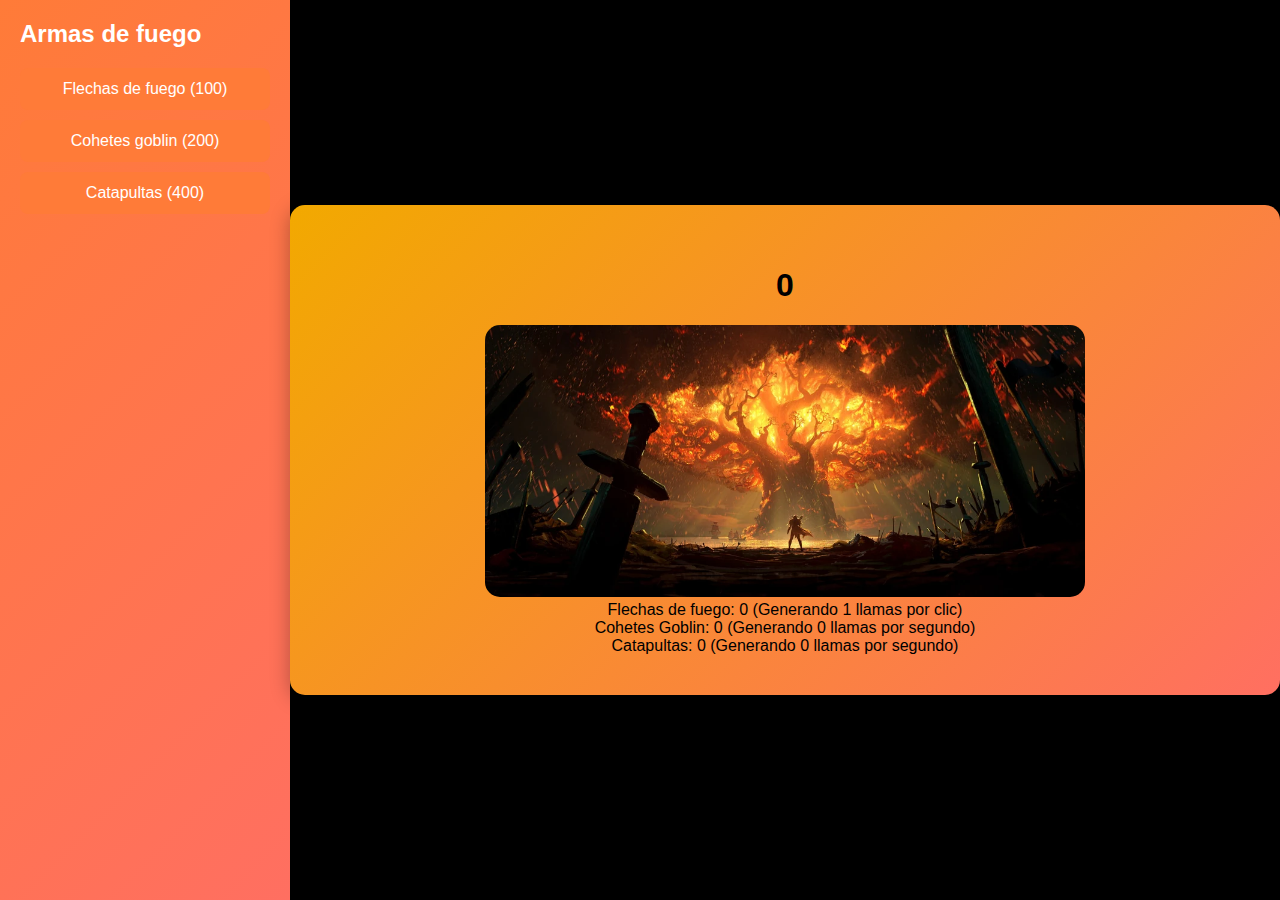
<file: index.html>
<!DOCTYPE html>
<html lang="es">
    <head>
        <meta charset="UTF-8">
        <meta name="viewport" content="width=device-width, initial-scale=1.0">
        <title>Fuego Clicker</title>
        <link rel="stylesheet" href="styles/estilos.css">
        <script src="juego.js" defer></script>
    </head>
    <body>
        <div class="contenedor-principal">
            <!-- Contenedor de los botones -->
            <div class="barra-lateral">
                <h2>Armas de fuego</h2>
                <div class="botones">
                    <button onclick="juego.adquirirProducto(0);">Flechas de fuego (100)</button>
                    <button onclick="juego.adquirirProducto(1);">Cohetes goblin (200)</button>
                    <button onclick="juego.adquirirProducto(2);">Catapultas (400)</button>
                    <!-- Proximos: Mago de fuego, Elemental de lava, Dragon subyugado (clan BocaLagarto),        -->
                </div>
            </div>
    <!--
    - En alguna parte  de la columna / la zona de botones, contar que los chamanes reabsorven las llamas para potenciar/multiplicar sus armas y volver a lanzarlas
    - Igual habría que poner un sistema de notificaciones cada X milestone de llamas para ayudar a explicarlo
    - p.e. "Has conseguido 75 llamas, los chamanes nos informan que si reabsorvieramos las llamas del arbol, podríamos potenciar nuestras armas de fuego. Permanece atento
        y sigue quemando el arbol. Próximamente recibirás noticias"
    - p.e. "Has conseguido 100 llamas, los chamanes nos informan que si reabsorvemos las llamas del arbol, podremos potenciar nuestras flechas de fuego"
    - p.e. "Has conseguido 200 llamas, los chamanes nos informan que si reabsorvemos las llamas del arbol, podremos crear cohetes goblin"
    - p.e. "Has conseguido 400 llamas, los chamanes nos informan que si reabsorvemos las llamas del arbol, podremos crear catapultas"
    -->



            <!-- Contenedor del juego  -->
            <div class="contenedor">
                <h1 id="contador">0</h1>
                <img src="img/Teldrassil_Burning.png" onclick="juego.hacerClicEnArbol();" class="arbol-img" />
                <div id="inventario" class="inventario"></div>
            </div>
        </div>
    </body>
    
</html>

<!-- -->
</file>
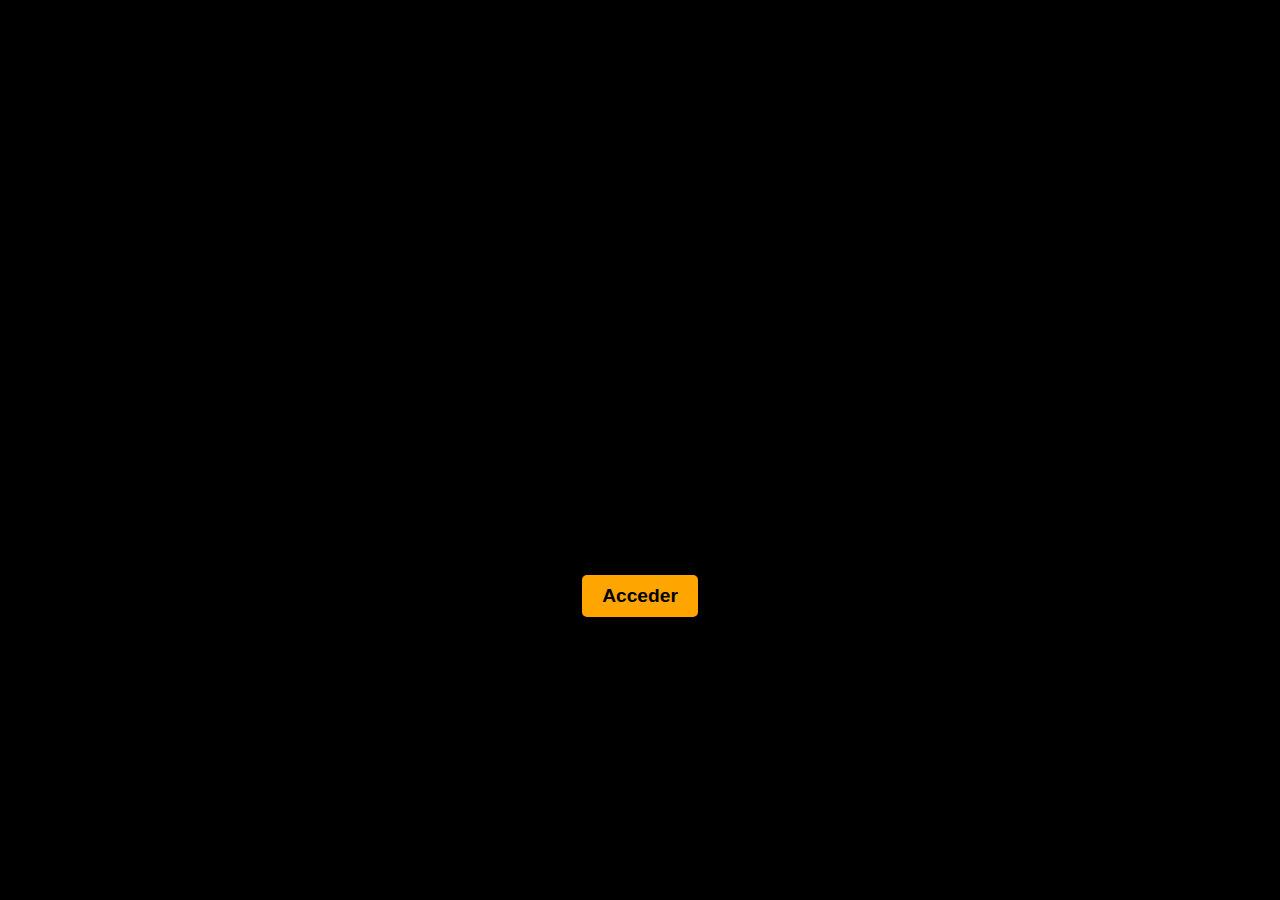
<file: landing.html>
<!DOCTYPE html>
<html lang="es">
<head>
    <meta charset="UTF-8">
    <meta name="viewport" content="width=device-width, initial-scale=1.0">
    <title>Introducción - Fuego Clicker</title>
    <link rel="stylesheet" href="styles/landing.css">
</head>
<body>
    <div class="contenedor">
        <div class="texto">
            <p class="fade-in">
                Los ejércitos de los niños rata se agolpan delante de la gran cabaña en el árbol del druida Melafo. 
                Su comandante, el generalísimo Culo Silvano (Silvan Ass), es un emo enfadado con la vida y ha decidido prenderle fuego. 
                Tu misión es ayudarle a conseguirlo, por lo que ha puesto en tus manos la gestión de su arsenal.
            </p>
        </div>
        <button class="boton-acceder" onclick="window.location.href='index.html';">Acceder</button>
    </div>
</body>
</html>
</file>
<file: styles/estilos.css>
/* Estilos generales para el body */
body {
    font-family: 'Arial', sans-serif;
    background-color: #000000;
    margin: 0;
    padding: 0;
    display: flex;
    justify-content: center;
    align-items: center;
    height: 100vh;
}

/* Contenedor principal que incluye barra lateral y el juego */
.contenedor-principal {
    display: flex;
    height: 100vh;
    width: 100vw;
    background-color: #000000;
}

/* Barra lateral para los botones */
.barra-lateral {
    width: 250px;
    background: linear-gradient(135deg, #ff7b38, #ff6f61);
    color: white;
    padding: 20px;
    box-shadow: 2px 0 10px rgba(0, 0, 0, 0.5);
    display: flex;
    flex-direction: column;
    align-items: flex-start;
    overflow-y: auto; /* Habilitar scroll si añades más productos */
}

.barra-lateral h2 {
    margin: 0 0 20px 0;
    font-size: 1.5rem;
    text-align: left;
}

/* Estilo de los botones en la barra lateral */
.barra-lateral .botones button {
    background-color: #ff7b38;
    color: white;
    border: none;
    padding: 12px 20px;
    margin-bottom: 10px;
    font-size: 1rem;
    border-radius: 8px;
    cursor: pointer;
    width: 100%; /* Ocupan todo el ancho de la barra */
    transition: background-color 0.3s, transform 0.3s;
}

.barra-lateral .botones button:hover {
    background-color: #e65f00;
    transform: scale(1.05);
}

/* Contenedor del juego */
.contenedor {
    flex: 1;
    text-align: center;
    background: linear-gradient(135deg, #f2a900, #ff6f61);
    border-radius: 15px;
    padding: 40px;
    margin: auto;
    box-shadow: 0px 4px 20px rgba(0, 0, 0, 0.3);
}

/* Imagen del árbol */
.arbol-img {
    width: 600px;
    height: auto;
    cursor: pointer;
    border-radius: 15px;
    transition: transform 0.2s ease-in-out, box-shadow 0.3s ease-in-out;
}

.arbol-img:hover {
    transform: scale(1.1);
    box-shadow: 0px 4px 20px rgba(0, 0, 0, 0.2);
}
</file>
<file: styles/landing.css>
/* Estilos generales */
body {
    margin: 0;
    padding: 0;
    background-color: black;
    color: white;
    font-family: 'Arial', sans-serif;
    display: flex;
    justify-content: center;
    align-items: center;
    height: 100vh;
    text-align: center;
}

/* Contenedor principal */
.contenedor {
    display: flex;
    flex-direction: column;
    justify-content: center;
    align-items: center;
    max-width: 800px;
    padding: 20px;
}

/* Texto principal */
.texto {
    max-width: 66.67%; /* Ahora ocupa 2/3 del ancho original */
}

.texto p {
    font-size: 1.2rem;
    line-height: 1.8rem;
    margin-bottom: 100px;
    opacity: 0; /* Comienza invisible */
    animation: fadeIn 7s ease-in-out forwards; /* Aplica animación de fade-in */
}

/* Botón de acceder */
.boton-acceder {
    padding: 10px 20px;
    font-size: 1.2rem;
    font-weight: bold;
    color: black;
    background-color: orange;
    border: none;
    border-radius: 5px;
    cursor: pointer;
    transition: transform 0.3s ease, background-color 0.3s ease;
}

.boton-acceder:hover {
    background-color: darkorange;
    transform: scale(1.1);
}

/* Animación de fade-in */
@keyframes fadeIn {
    to {
        opacity: 1;
    }
}
</file>
